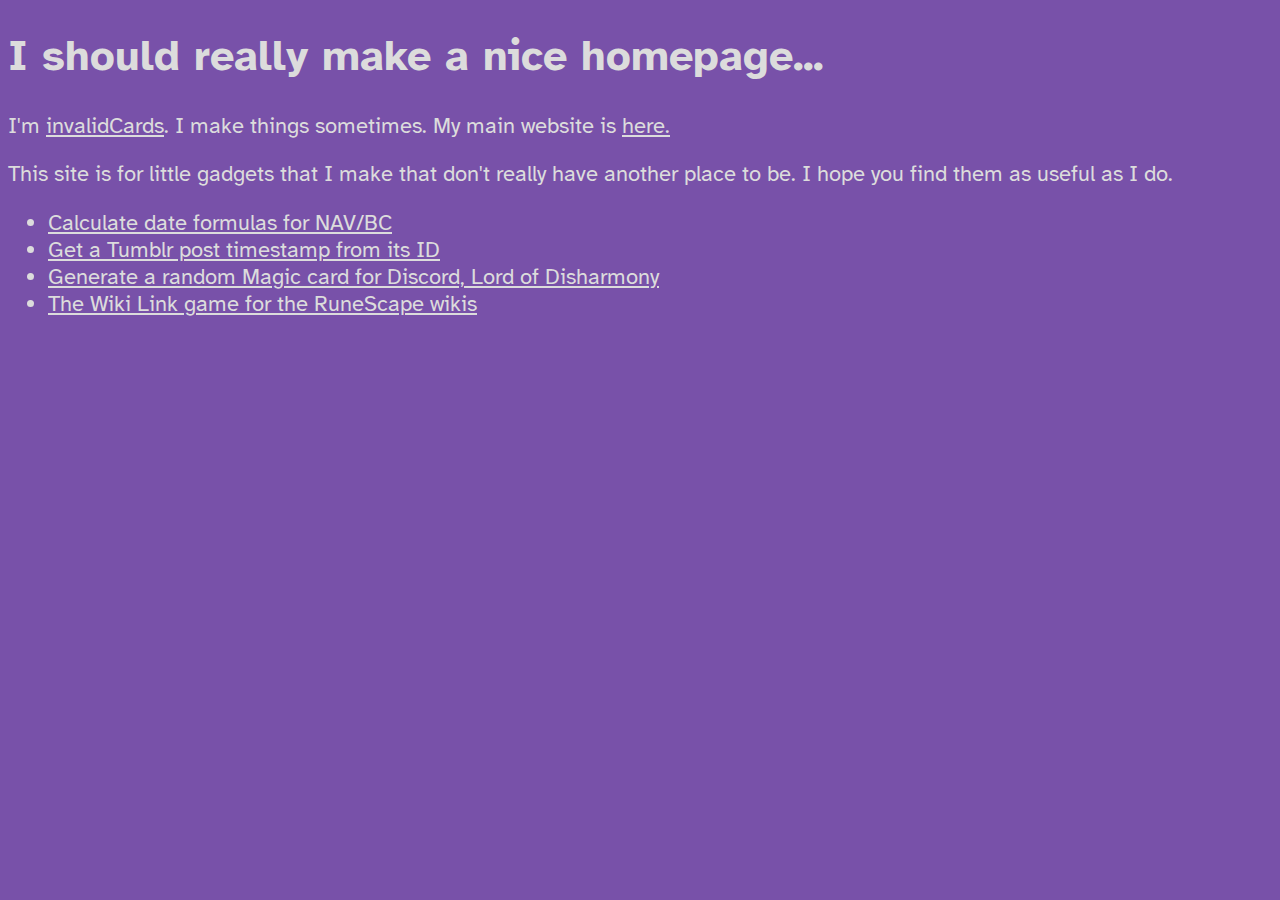
<file: index.html>
<!DOCTYPE html>
<html lang="en">
<head>
    <meta charset="UTF-8">
    <meta http-equiv="X-UA-Compatible" content="IE=edge">
    <meta name="viewport" content="width=device-width, initial-scale=1.0">
    <meta property="og:type" content="website">
    <meta property="og:title" content="warlo.cc" />
    <meta property="og:description" content="invalidCards' web app dump" />
    <meta property="og:url" content="https://warlo.cc" />
    <meta property="author" content="invalidCards" />
    <meta property="description" content="invalidCards' web app dump" />
    <link rel="stylesheet" href="./index.css">
    <link rel="icon" href="./favicon.ico" type="image/ico">
    <title>warlo.cc</title>
</head>
<body>
    <h1>I should really make a nice homepage...</h1>
    <p>I'm <a href="https://github.com/invalidCards">invalidCards</a>. I make things sometimes. My main website is <a href="https://invalid.cards">here.</a></p>
    <p>This site is for little gadgets that I make that don't really have another place to be. I hope you find them as useful as I do.</p>
    <ul>
        <li><a href="/dateformula">Calculate date formulas for NAV/BC</a></li>
        <li><a href="/tumblestamp">Get a Tumblr post timestamp from its ID</a></li>
        <li><a href="/discord">Generate a random Magic card for Discord, Lord of Disharmony</a></li>
        <li><a href="/wikilink">The Wiki Link game for the RuneScape wikis</a></li>
    </ul>
</body>
</html>
</file>
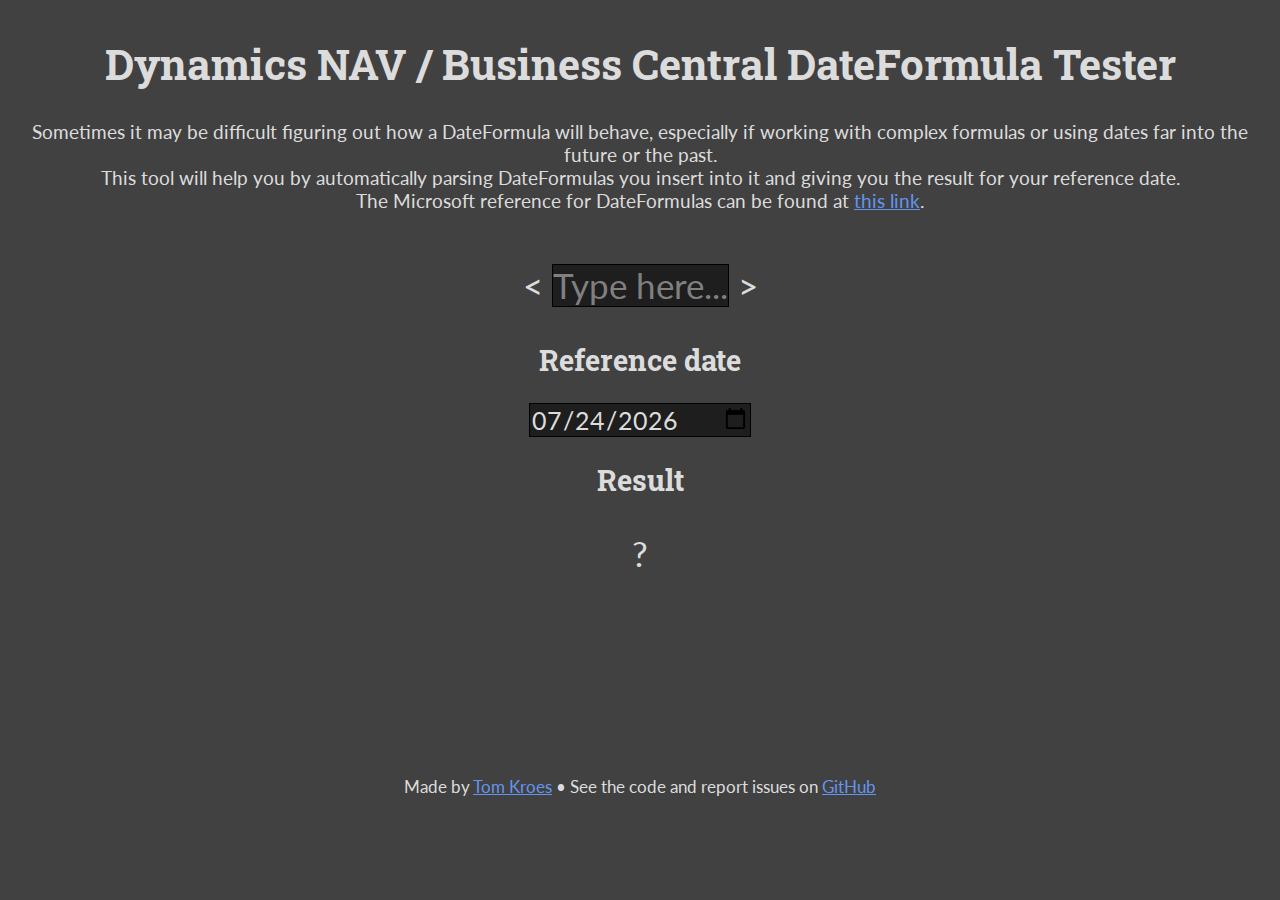
<file: dateformula/index.html>
<!DOCTYPE html>
<html lang="en">
<head>
    <meta charset="UTF-8">
    <meta http-equiv="X-UA-Compatible" content="IE=edge">
    <link rel="stylesheet" href="./main.css">
    <link rel="icon" href="../favicon.ico" type="image/ico">
    <title>DateFormula tester - warlo.cc</title>
</head>
<body>
    <header>
        <h1>Dynamics NAV / Business Central DateFormula Tester</h1>
        <p>
            Sometimes it may be difficult figuring out how a DateFormula will behave, especially if working with complex formulas or using dates far into the future or the past.<br/>
            This tool will help you by automatically parsing DateFormulas you insert into it and giving you the result for your reference date.<br/>
            The Microsoft reference for DateFormulas can be found at <a href="https://docs.microsoft.com/en-us/dynamics-nav/calcdate-function--date-">this link</a>.
        </p>
    </header>
    <section id="calculator">
        <p>&lt;&nbsp;<span id="formula" contenteditable="true" data-placeholder="Type here..."></span>&nbsp;&gt;</p>
        <h2>Reference date</h2>
        <form id="refdate">
            <input type="date">
        </form>
        <h2>Result</h2>
        <p id="result">?</p>
    </section>
    <footer>
        <p>Made by <a href="https://invalid.cards">Tom Kroes</a> &bull; See the code and report issues on <a href="https://github.com/invalidCards/warlo-cc/tree/master/dateformula">GitHub</a></p>
    </footer>
    <script src="./luxon.min.js"></script>
    <script src="./main.js"></script>
</body>
</html>
</file>
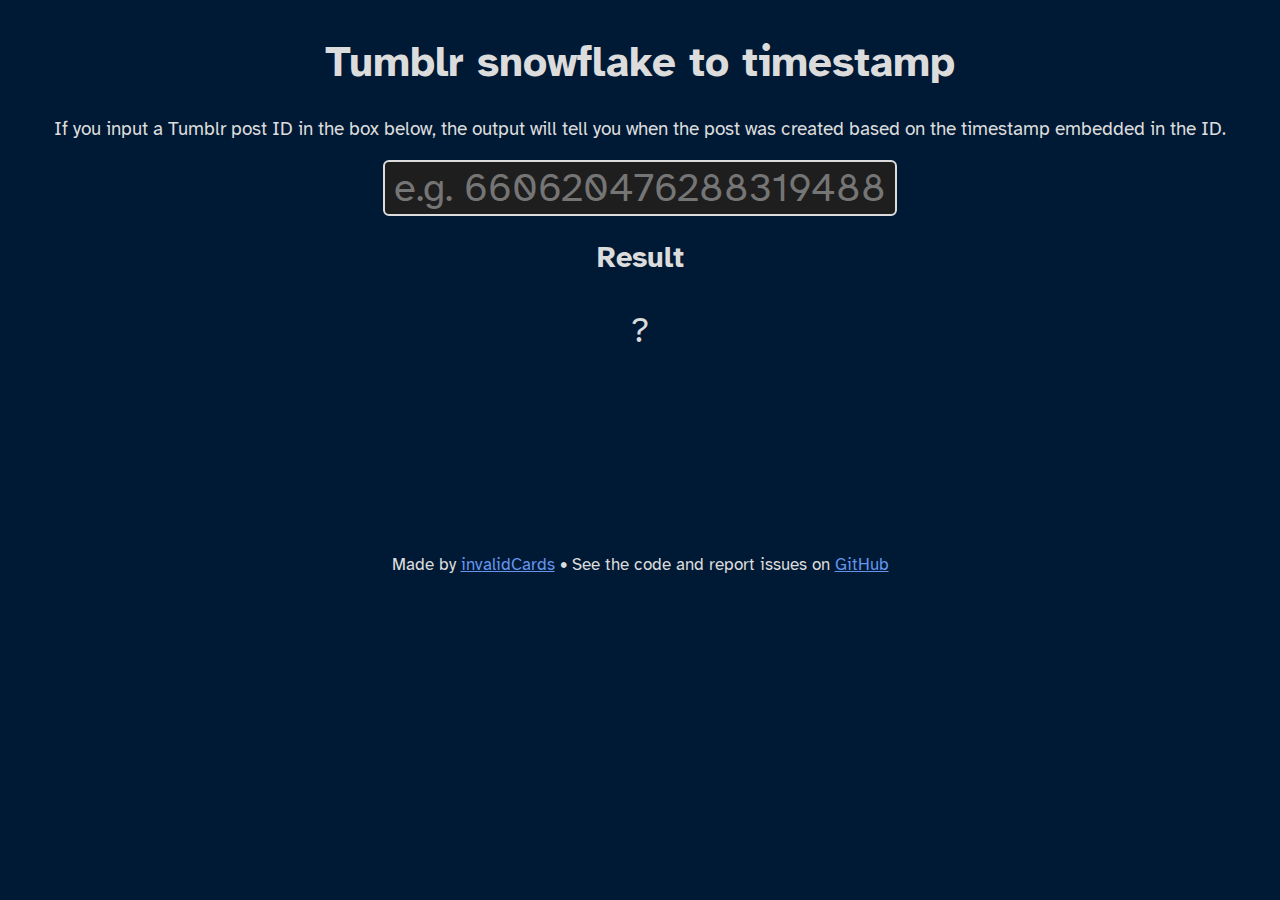
<file: tumblestamp/index.html>
<!DOCTYPE html>
<html lang="en">
<head>
    <meta charset="UTF-8">
    <meta http-equiv="X-UA-Compatible" content="IE=edge">
    <meta property="og:type" content="website">
    <meta property="og:title" content="Tumblr snowflake to timestamp" />
    <meta property="og:description" content="Convert Tumblr post IDs (snowflakes) to dates." />
    <meta property="og:url" content="https://warlo.cc/tumblestamp" />
    <meta property="author" content="invalidCards" />
    <meta property="description" content="Convert Tumblr post IDs (snowflakes) to dates." />
    <link rel="stylesheet" href="./main.css">
    <link rel="icon" href="../favicon.ico" type="image/ico">
    <title>Tumblr snowflake to timestamp - warlo.cc</title>
</head>
<body>
    <header>
        <h1>Tumblr snowflake to timestamp</h1>
        <p>
            If you input a Tumblr post ID in the box below, the output will tell you when the post was created based on the timestamp embedded in the ID.
        </p>
    </header>
    <section id="calculator">
        <input type="text" id="snowflake" placeholder="e.g. 660620476288319488"/>
        <h2>Result</h2>
        <p id="result">?</p>
    </section>
    <footer>
        <p>Made by <a href="https://invalid.cards">invalidCards</a> &bull; See the code and report issues on <a href="https://github.com/invalidCards/warlo-cc/tree/master/tumblestamp">GitHub</a></p>
    </footer>
    <script src="./main.js"></script>
</body>
</html>
</file>
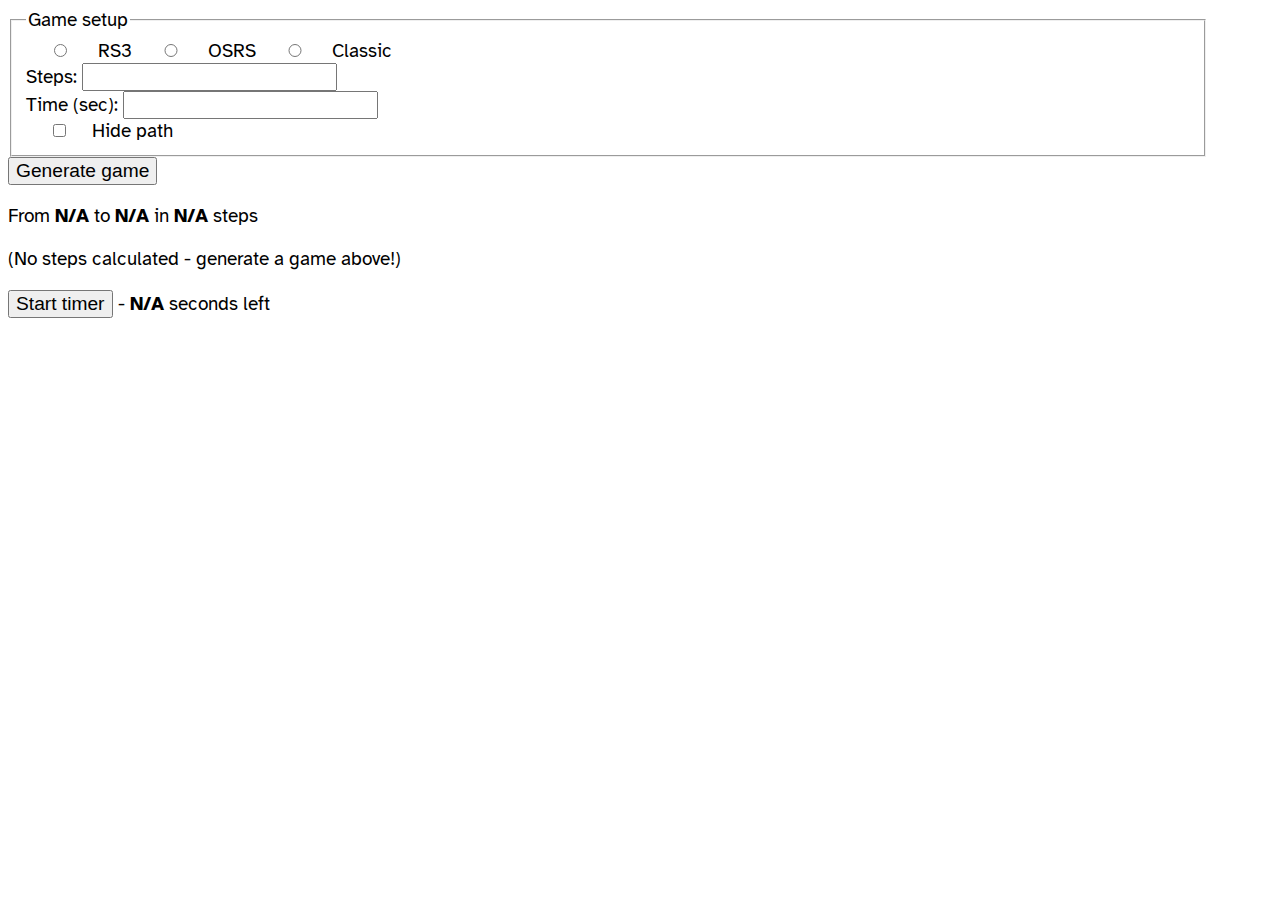
<file: wikilink/index.html>
<!DOCTYPE html>
<html lang="en">
<head>
    <meta charset="UTF-8">
    <meta http-equiv="X-UA-Compatible" content="IE=edge">
    <meta property="og:type" content="website">
    <meta property="og:title" content="RuneScape Wiki Link Game" />
    <meta property="og:description" content="Create a wiki link game for any of the RuneScape wikis." />
    <meta property="og:url" content="https://warlo.cc/wikilink" />
    <meta property="author" content="invalidCards" />
    <meta property="description" content="Create a wiki link game for any of the RuneScape wikis." />
    <link rel="stylesheet" href="./main.css">
    <link rel="icon" href="../favicon.ico" type="image/ico">
    <title>RuneScape Wiki Link Game - warlo.cc</title>
</head>
<body>
    <fieldset id="setup">
        <legend>Game setup</legend>
        <div class="setup_sub setup_radio">
            <input type="radio" id="wiki-rs3" name="wiki_pick" value="RS3">
            <label for="wiki-rs3">RS3</label>
            <input type="radio" id="wiki-osrs" name="wiki_pick" value="OSRS">
            <label for="wiki-osrs">OSRS</label>
            <input type="radio" id="wiki-classic" name="wiki_pick" value="Classic">
            <label for="wiki-classic">Classic</label>
        </div>
        <div class="setup_sub setup_number">
            <label for="steps">Steps:</label> <input type="number" name="steps"><br/>
            <label for="time_sec">Time (sec):</label> <input type="number" name="time_sec">
        </div>
        <div>
            <input type="checkbox" name="hide_path"><label for="hide_path">Hide path</label><br/>
        </div>
    </fieldset>
    <button id="generate">Generate game</button>

    <p>From <b id="from">N/A</b> to <b id="to">N/A</b> in <b id="steps_out">N/A</b> steps</p>
    <p id="steplist">(No steps calculated - generate a game above!)</p>

    <button id="timer_control">Start timer</button> - <b id="time_left">N/A</b> seconds left

    <script src="./main.js"></script>
</body>
</file>
<file: index.css>
@import url('https://fonts.googleapis.com/css2?family=Atkinson+Hyperlegible:ital,wght@0,400;0,700;1,400;1,700&display=swap');

body {
    background-color: #7851A9;
    color: gainsboro;
    font-family: 'Atkinson Hyperlegible', sans-serif;
    font-size: 135%;
}

a {
    color: gainsboro;
}
</file>
<file: dateformula/main.css>
@import url('https://fonts.googleapis.com/css2?family=Lato&display=swap');
@import url('https://fonts.googleapis.com/css2?family=Roboto+Slab&display=swap');

body {
    background-color: rgb(65, 65, 65);
    color: gainsboro;
    font-family: 'Lato', sans-serif;
    text-align: center;
    display: flex;
    flex-direction: column;
    align-items: center;
    font-size: 1.2em;
}

h1, h2, h3, h4, h5, h6 {
    font-family: 'Roboto Slab', serif;
}

header h1 {
    font-size: 2.2em;
}

a {
    color: cornflowerblue;
}

#calculator p {
    font-size: 1.8em;
}

#formula {
    border: solid 1px black;
    background: rgb(30, 30, 30);
    min-width: 150px;
    max-width: 750px;
}

#formula.placeholder {
    color: gray;
}

#refdate input[type="date"] {
    border: solid 1px black;
    background-color: rgb(30, 30, 30);
    color: gainsboro;
    font-size: 1.3em;
    font-family: 'Lato', sans-serif;
}

footer {
    font-size: 0.9em;
    padding-top: 150px;
}
</file>
<file: tumblestamp/main.css>
@import url('https://fonts.googleapis.com/css2?family=Atkinson+Hyperlegible:ital,wght@0,400;0,700;1,400;1,700&display=swap');

body {
    background-color: rgb(0, 25, 53);
    color: gainsboro;
    font-family: 'Atkinson Hyperlegible', sans-serif;
    text-align: center;
    display: flex;
    flex-direction: column;
    align-items: center;
    font-size: 1.2em;
}

header h1 {
    font-size: 2.2em;
}

a {
    color: cornflowerblue;
}

#calculator {
    width: 100%;
}

#calculator p {
    font-size: 1.8em;
}

#snowflake {
    border: solid 2px gainsboro;
    border-radius: 6px;
    background: rgb(30, 30, 30);
    width: 40%;
    font-size: 40px;
    color: gainsboro;
    text-align: center;
    font-family: 'Atkinson Hyperlegible', sans-serif;
}

footer {
    font-size: 0.9em;
    padding-top: 150px;
}
</file>
<file: wikilink/main.css>
@import url('https://fonts.googleapis.com/css2?family=Atkinson+Hyperlegible:ital,wght@0,400;0,700;1,400;1,700&display=swap');

body {
    font-family: 'Atkinson Hyperlegible', sans-serif;
    font-size: 3.5em;
}

input[type=radio],
input[type=checkbox] {
    border: 0px;
    width: 5%;
    height: 2em;
}

input[type=number] {
    font-size: 1em;
    max-width: 60%;
}

button {
    font-size: 1em;
}

#setup {
    max-width: 92%;
}

#time_left.timerLow {
    color: red;
}

.elemHidden {
    display: none !important;
}

@media only screen and (min-width: 992px) {
    body {
        font-size: 1.2em;
    }

    input[type=radio],
    input[type=checkbox] {
        height: auto;
    }
}
</file>
